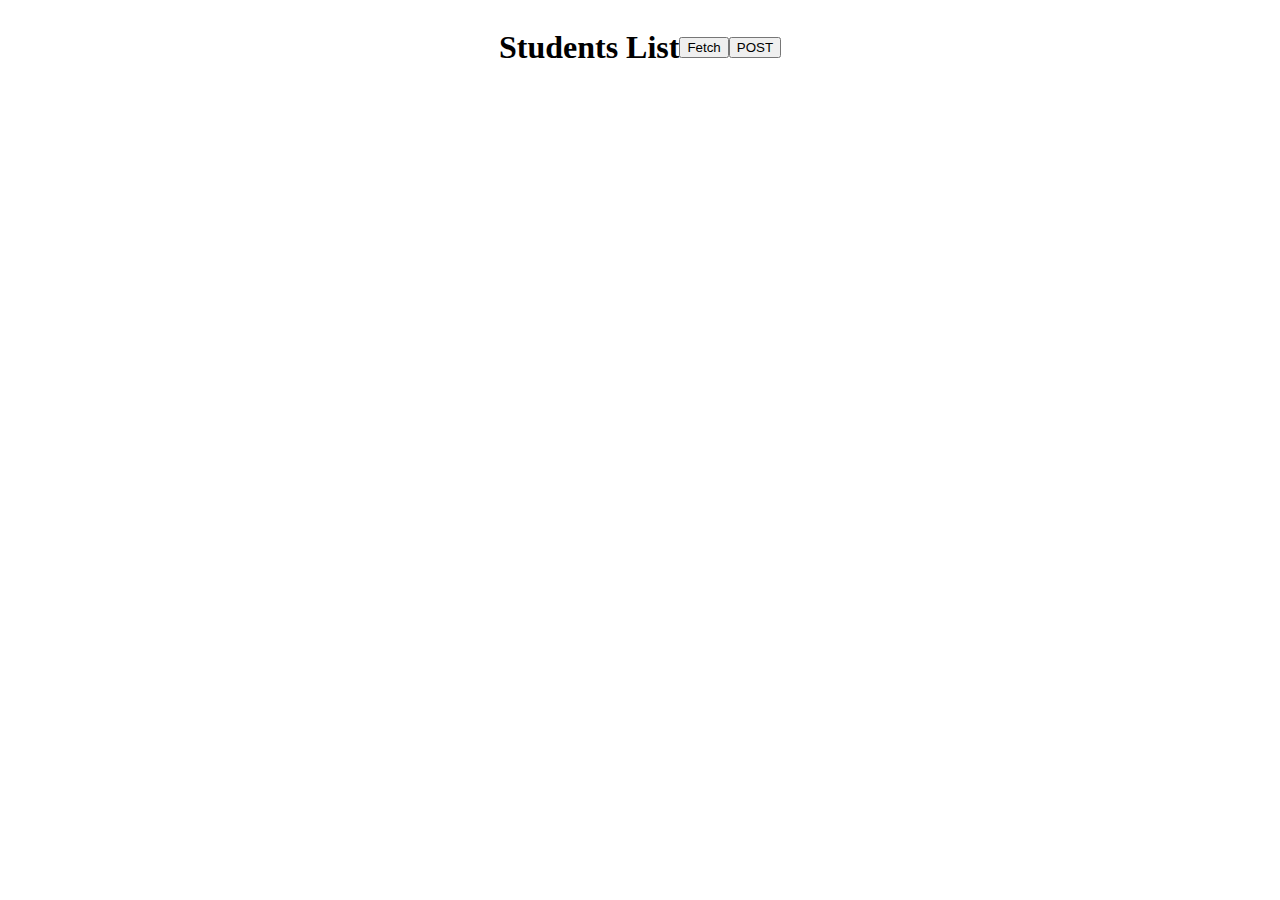
<file: index.html>
<!DOCTYPE html>
<html lang="en">
<head>
    <meta charset="UTF-8">
    <meta http-equiv="X-UA-Compatible" content="IE=edge">
    <meta name="viewport" content="width=device-width, initial-scale=1.0">
    <title>CodeWithHarry</title>
    <link rel="stylesheet" href = "index.css">
</head>
<body>
    <div class="container">
        <!-- <div id = "list-box">
            <span id="first">You have 3 Todos</span>
            <hr id="first-hr">
            <span class="rows">
                <span class="tasks">Task 1</span>
                <span class="cut">x</span>
            </span>
            <hr>
            <span class="rows">
                <span class="tasks">Task 1</span>
                <span class="cut">x</span>
            </span>
            <hr>
            <span class="rows">
                <span class="tasks">Task 1</span>
                <span class="cut">x</span>
            </span>
            
            <span>
                <form>
                    <input id="input" type = "text" placeholder="Enter Item">
                    <button id="button">Submit</button>
                </form>
            </span>
        </div> -->
        <h1>Students List</h1>
        <div id="studentsList"></div>
        <button id="fetch">Fetch</button>
        <button id="post">POST</button>
    </div>
    
    
    <script src="js/maps_js.js"></script>

    
    
   
</body>
</html>
</file>
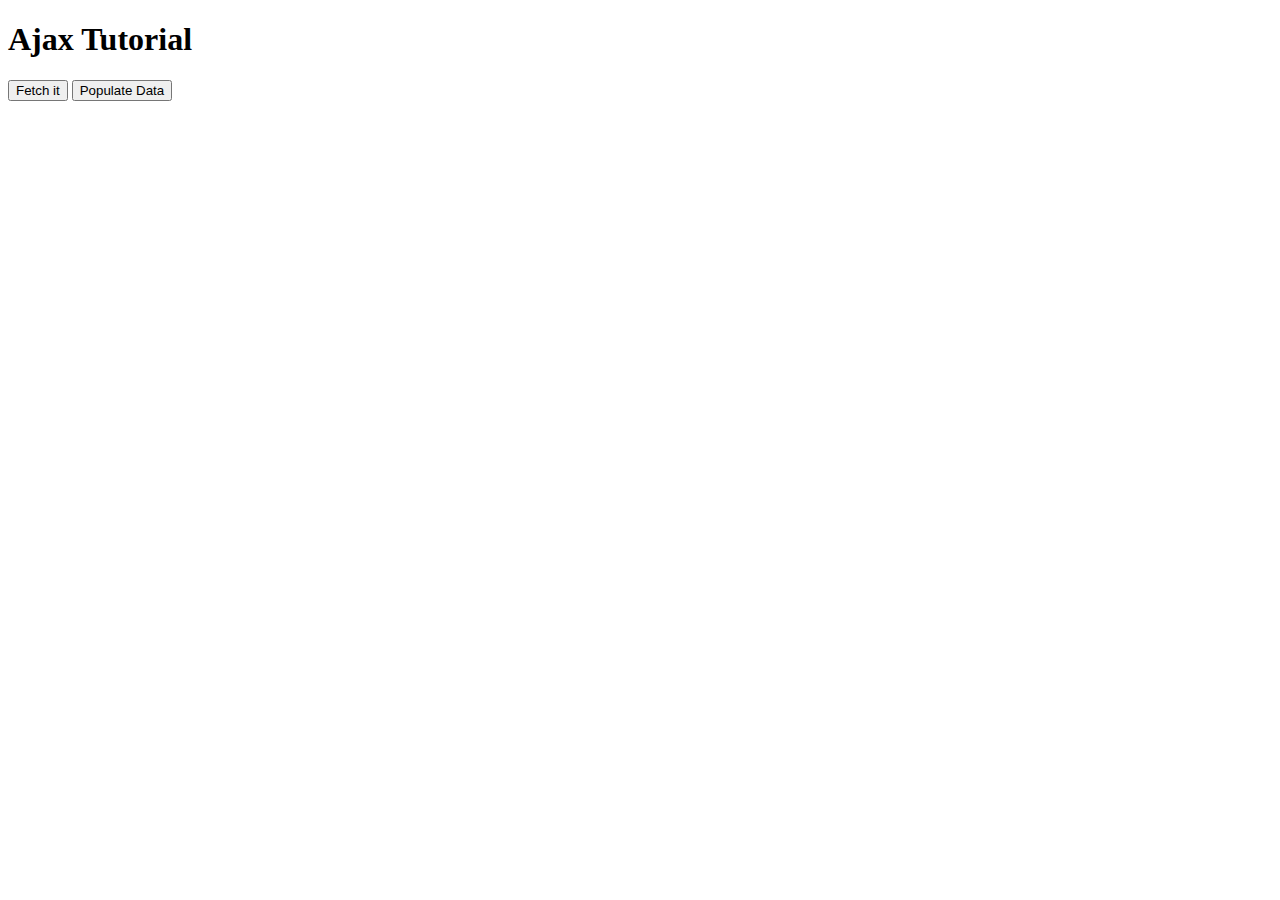
<file: ajax.html>
<!doctype html>
<html lang="en">
  <head>
    <!-- Required meta tags -->
    <meta charset="utf-8">
    <meta name="viewport" content="width=device-width, initial-scale=1">

    <!-- Bootstrap CSS -->
    <link href="https://cdn.jsdelivr.net/npm/bootstrap@5.0.2/dist/css/bootstrap.min.css" rel="stylesheet" integrity="sha384-EVSTQN3/azprG1Anm3QDgpJLIm9Nao0Yz1ztcQTwFspd3yD65VohhpuuCOmLASjC" crossorigin="anonymous">

    <title>AJAX Tutorial</title>
  </head>
  <body>
    <h1>Ajax Tutorial</h1>
    <div class="mt-3">
        <button type="button" id="FetchButton" class="btn btn-success">Fetch it</button>
        <button type="button" id="popBtn" class="btn btn-danger">Populate Data</button>
    </div>

    <div class="container">
      <ul id="list">
        
      </ul>
    </div>

  
    <script src="https://cdn.jsdelivr.net/npm/bootstrap@5.0.2/dist/js/bootstrap.bundle.min.js" integrity="sha384-MrcW6ZMFYlzcLA8Nl+NtUVF0sA7MsXsP1UyJoMp4YLEuNSfAP+JcXn/tWtIaxVXM" crossorigin="anonymous"></script>

    <script src="js/ajax.js"></script>
  </body>
</html>
</file>
<file: index.css>
.container{
    display: flex;
    justify-content: center;
    align-items: center;
}


#list-box{
    
    min-width: 350px;
    border: 1px solid #BFBFBF;
  background-color: white;
  box-shadow: 4px 4px 5px #aaaaaa;
}
#first{
    text-align: center;
    display:block;
    font-weight: 700;
    padding-top: 2%;
    
}

.rows{
    display: flex;
    justify-content: space-between;
    align-items: center;
    height: 30px;
}

form{
    width: 100%;
    display: flex;
    justify-content: center;
    padding-bottom: 2%;;
    height:30px;
}

.tasks{
    padding-left: 4px;
}

.cut{
    padding-right: 4px;;
}

#input{
    width: 77.5%;
   margin-right: 2.5%;;
}

#button{
    text-align: center;
    width:15%;
    color: green;
    background-color: white;
}

body{
    height: 100%;
}

#first-hr{
    background-color: black;
    height:2px;
}
</file>
